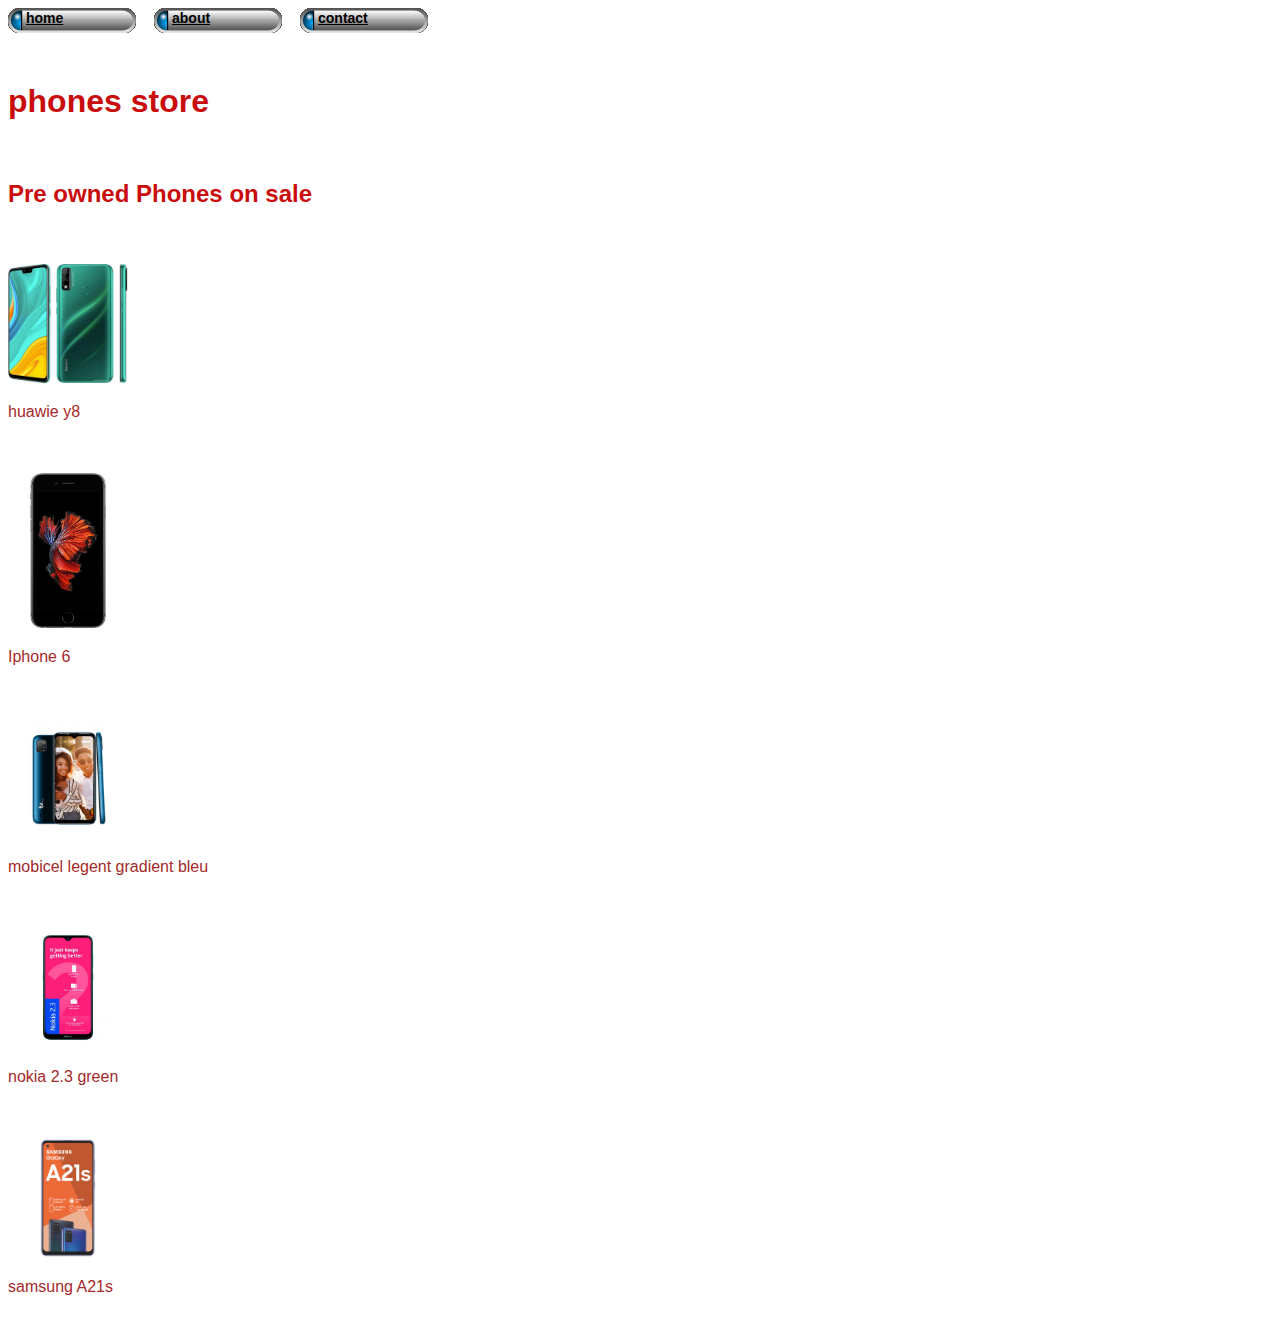
<file: index.html>
<!DOCTYPE html>
<html>
    <head>
        <link rel="stylesheet" href="style.css">
    </head>
    <body>
        <div id="menu-bar">
            <a href="index.html">home</a>
            <a href="about.html">about</a>
            <a href="contact.html">contact</a>
        </div>
        <br>
        <br>
        <br>
        <h1>phones store</h1>
        <br>
        <div class="gallery">
        <h2>Pre owned Phones on sale</h2>
        <br>
        <br>
        <a href="huawei.html"><img src="images/huawei.jpg" width="120"/></a>
        <br>
        <p>huawie y8</p>
        <br>
        <br>
        <a href="iphone.html"><img src="images/iphone.png" width="120"/></a>
        <br>
        <p>Iphone 6</p>
        <br>
        <br>
        <a href="mobicel.html"><img src="images/mobicel.jpg" width="120"/></a>
        <br>
        <p>mobicel legent gradient bleu</p>   
        <br>
        <br>
        <a href="nokia.html"><img src="images/nokia.jpg" width="120"/></a>
        <br>
        <p>nokia 2.3 green</p>
        <br>
        <br>
        <a href="samsung.html"><img src="images/samsung.jpg" width="120"/></a>
        <br>
        <p>samsung A21s</p>
        <br>
        </div>
    </body>
</html>
</file>
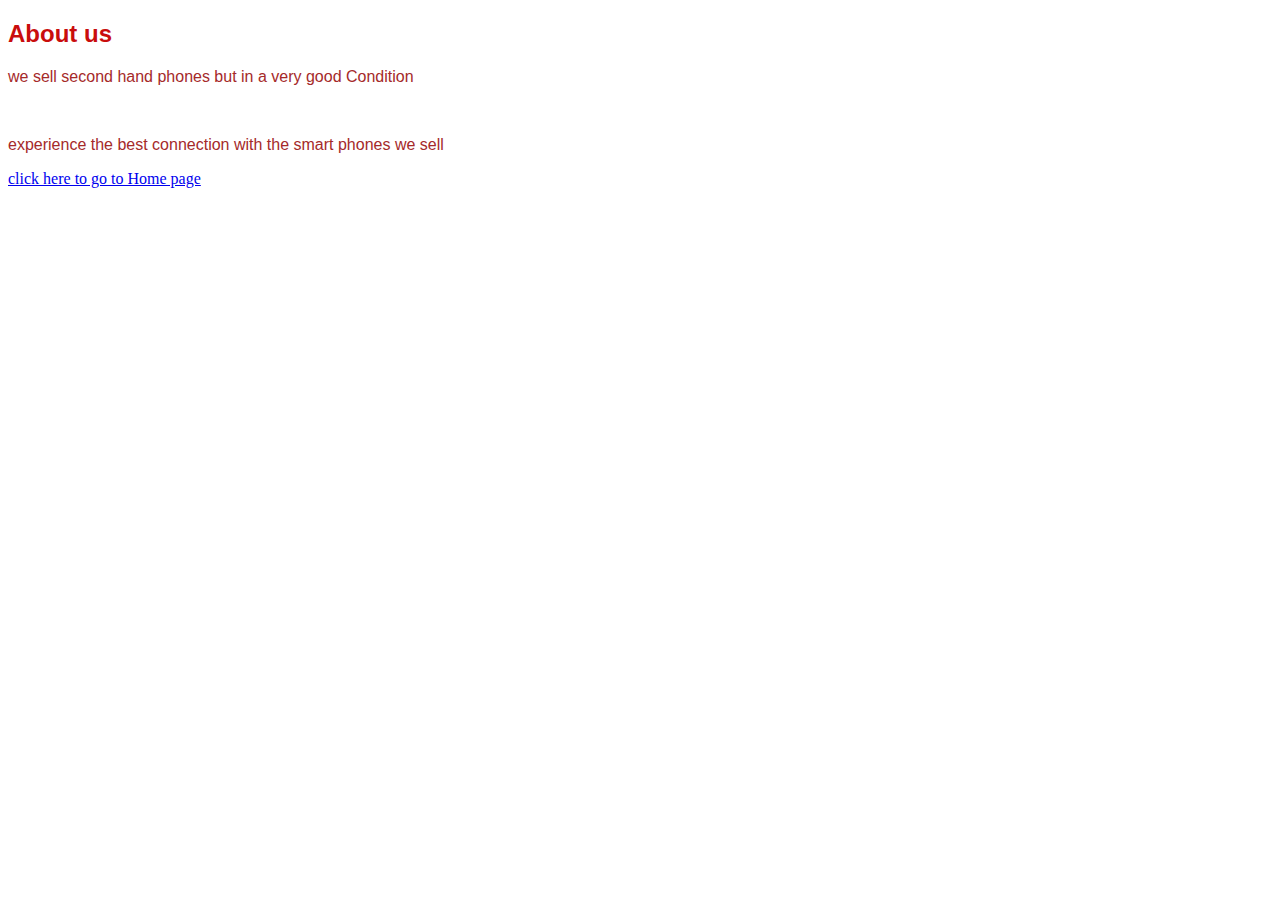
<file: about.html>
<!DOCTYPE html>
<html>
    <head>
        <link rel="stylesheet" href="style.css">
    </head>
    <body>
        <h2>About us</h2>
        <p>we sell second hand phones but in a very good Condition</p>
        <br>
        <p>experience the best connection with the smart phones we sell</p>
        <a href="index.html">click here to go to Home page</a>
    </body>
</html>
</file>
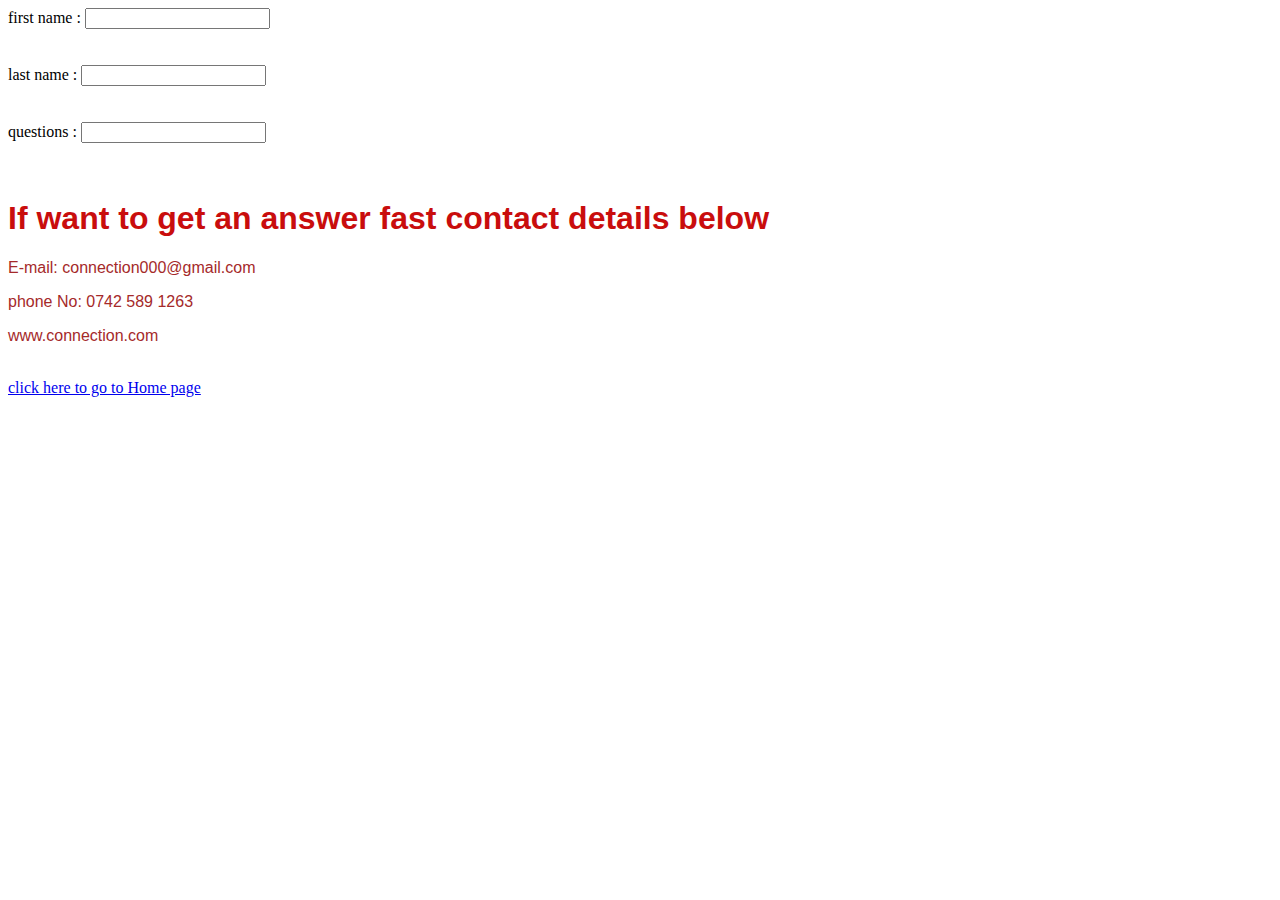
<file: contact.html>
<!DOCTYPE html>
<html>
    <head>
        <link rel="stylesheet" href="style.css">
    </head>
    <body>
    <label for="first name">first name : </label><input type="text" id="first name"/>
    <br>
    <br>
    <br>
    <label for="last name">last name : </label><input type="text" id="last name" /> 
    <br>
    <br>
    <br>  
    <label for="questions">questions : </label><input type="text" id="questions"/>
    <br>
    <br>
    <br>
    <h1>If want to get an answer fast contact details below</h1>
    <p>E-mail: connection000@gmail.com</p>
    <p>phone No: 0742 589 1263</p>
    <p>www.connection.com</p>
    <br>
    <a href="index.html">click here to go to Home page</a>
    </body>
</html>
</file>
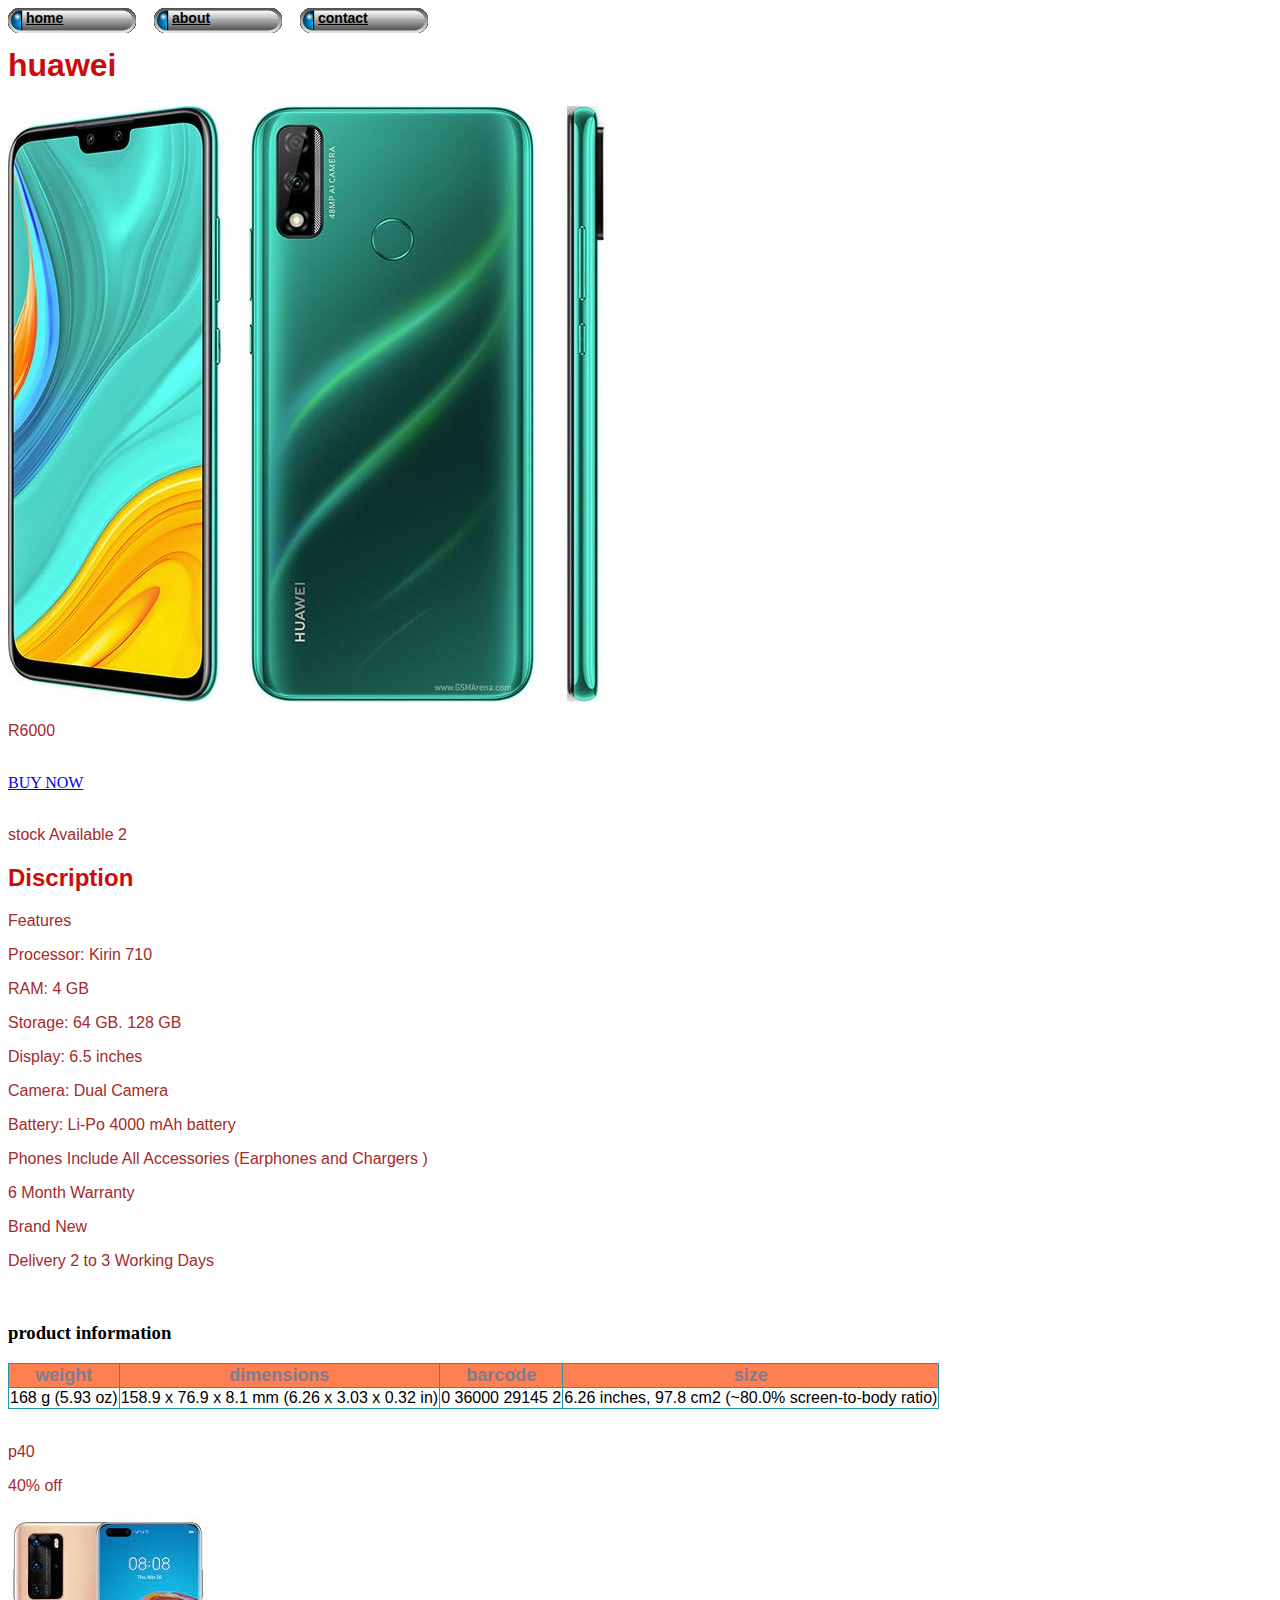
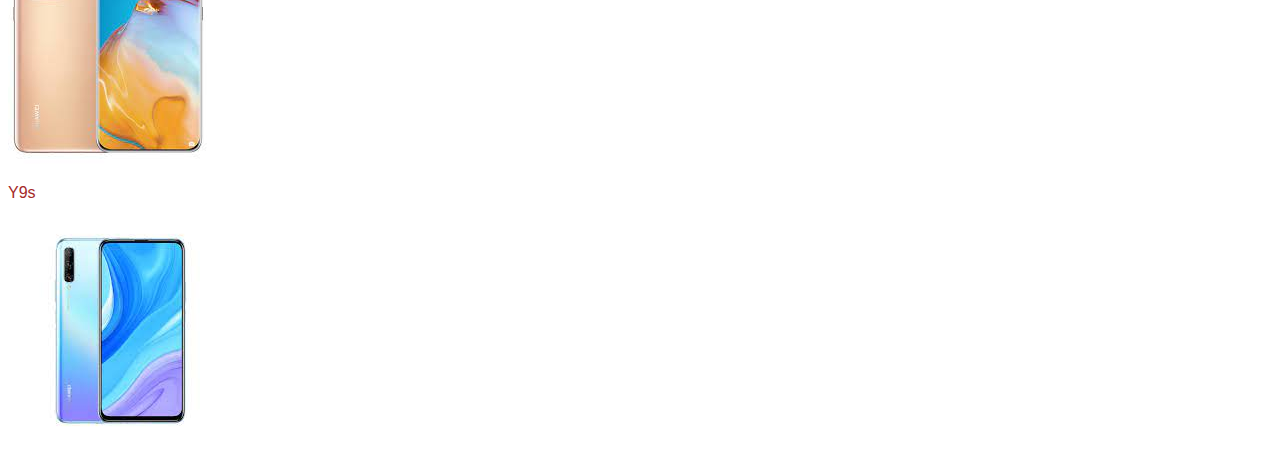
<file: huawei.html>
<!DOCTYPE html>
<html>
    <head>
        <link rel="stylesheet" href="style.css">
    </head>
    <body>
        <div id="menu-bar">
            <a href="index.html">home</a>
            <a href="about.html">about</a>
            <a href="contact.html">contact</a>
        </div>
		<br>
        <h1>huawei</h1>
        <div class="gallery">
            <img src="images/huawei.jpg"/>
            <p>R6000</p>
            <br>
            <div>
            <a class="button" href="huawei.html">BUY NOW</a>
            </div>
            <br>
            <p>stock Available 2</p>
        </div>
        <h2>Discription</h2>
        <p>Features</p> 
        <p>Processor: Kirin 710</p>
        <p>RAM: 4 GB</p>
        <p>Storage: 64 GB. 128 GB</p>
        <p>Display: 6.5 inches</p>
        <p>Camera: Dual Camera</p>
        <p>Battery: Li-Po 4000 mAh battery</p>
        <p>Phones Include All Accessories (Earphones and Chargers )</p>
        <p>6 Month Warranty</p>
        <p>Brand New</p>
        <p>Delivery 2 to 3 Working Days</p>
        <br>
        <h3>product information</h3>
        <table border="1">
        <tr>
            <th>weight</th>
            <th>dimensions</th>
            <th>barcode</th>
            <th>size</th>
        </tr>
        <tr>
            <td>168 g (5.93 oz)</td>
            <td>158.9 x 76.9 x 8.1 mm (6.26 x 3.03 x 0.32 in)</td>
            <td>0 36000 29145 2</td>
            <td>6.26 inches, 97.8 cm2 (~80.0% screen-to-body ratio)</td>
        </tr>
        </table>
        <br>
        <p>p40</p>
        <p>40% off</p>
        <img src="images/H P40.jpg"/>
        <p>Y9s</p>
        <img src="images/H Y9s.jpg"/>
         

    </body>
</html>
</file>
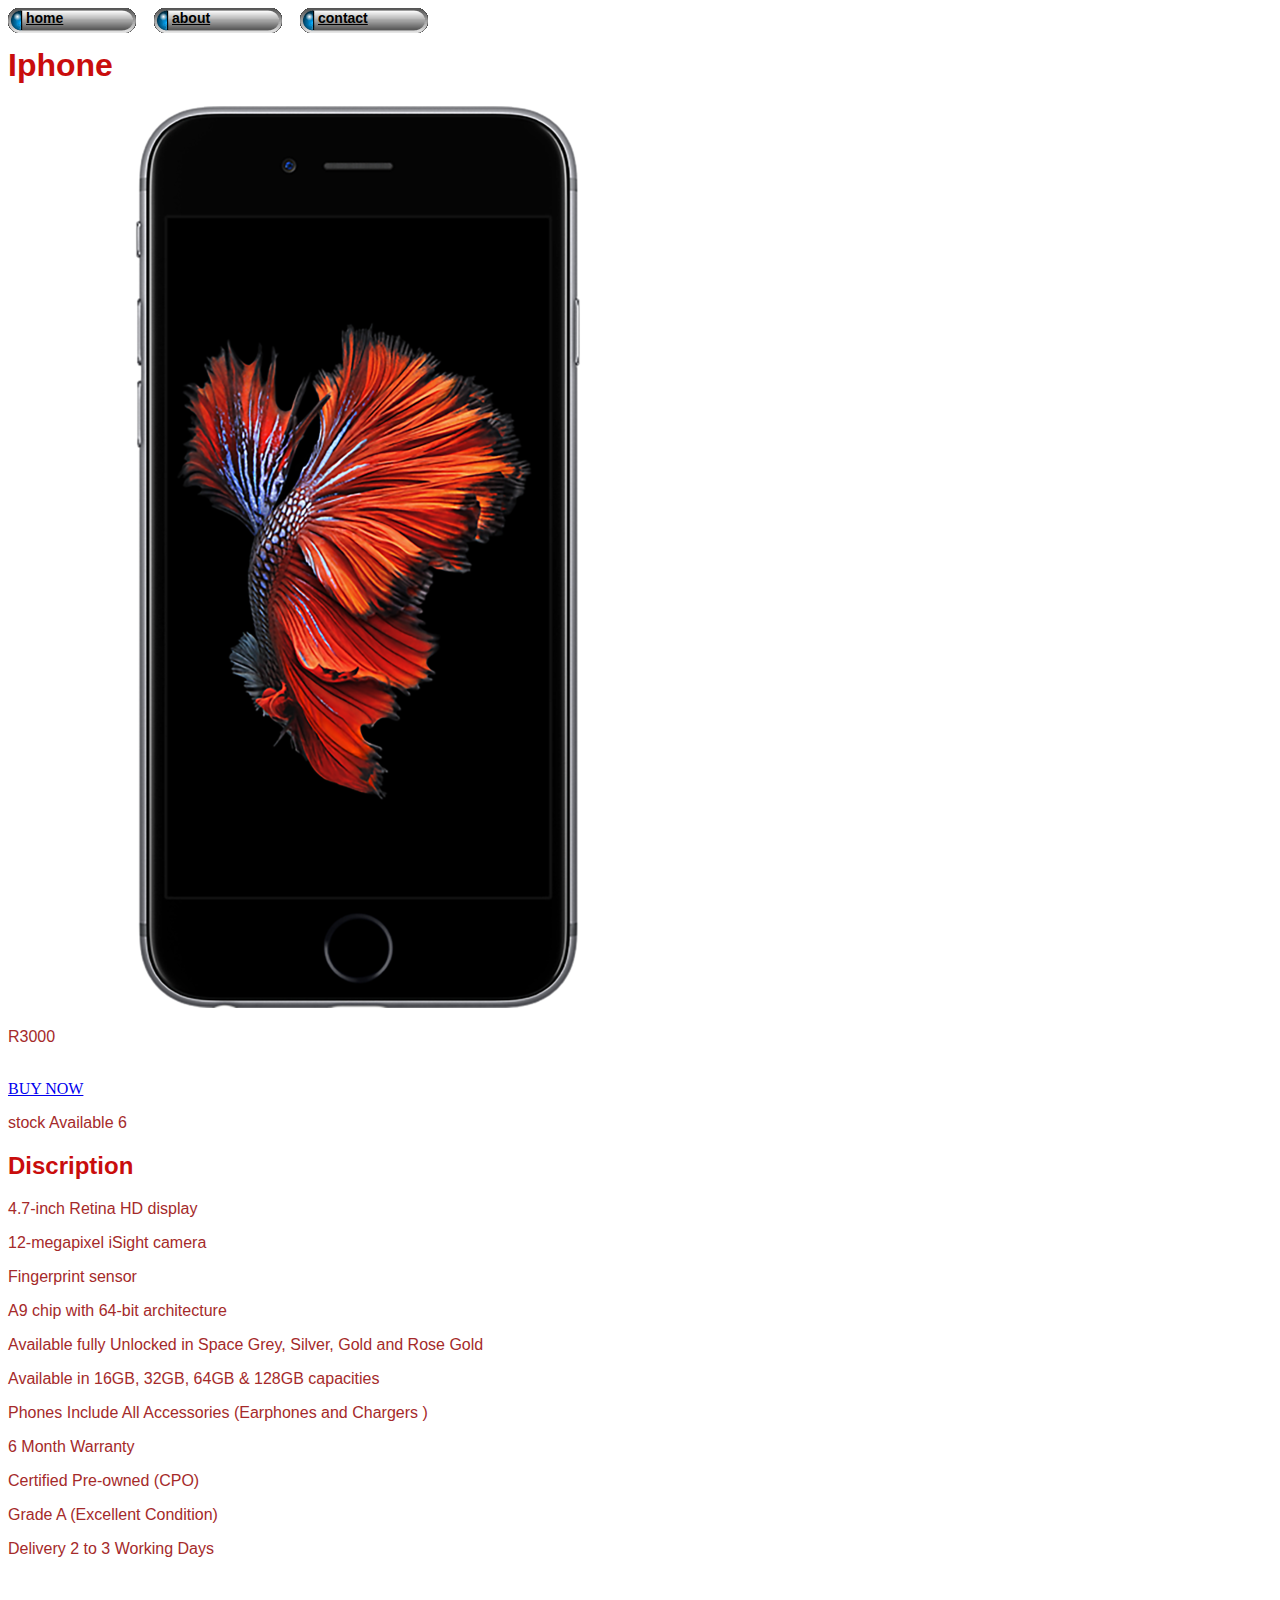
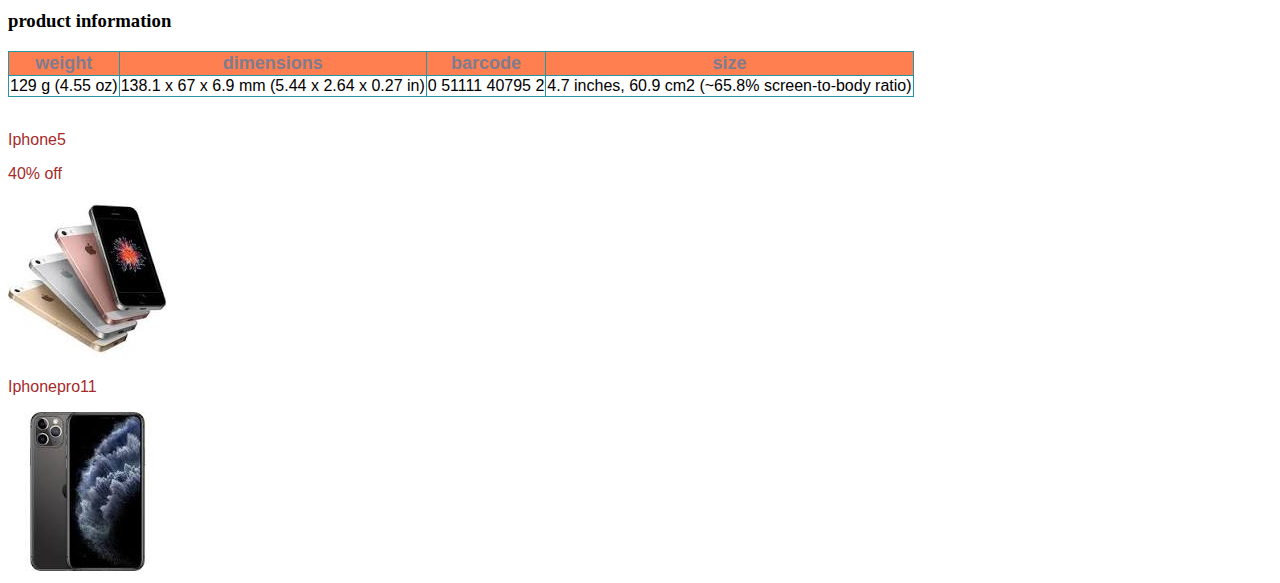
<file: iphone.html>
<!DOCTYPE html>
<html>
    <head>
        <link rel="stylesheet" href="style.css">
    </head>
    <body>
		<div id="menu-bar">
            <a href="index.html">home</a>
            <a href="about.html">about</a>
            <a href="contact.html">contact</a>
        </div>
		<br>
        <h1>Iphone</h1>
        <div class="gallery">
            <img src="images/iphone.png"/>
			<p>R3000</p>
			<br>
			<a class="button" href="iphone.html">BUY NOW</a>
			<br>
			<p>stock Available 6</p>
        </div>
        <h2>Discription</h2>
	<p>4.7-inch Retina HD display</p>
	<p>12-megapixel iSight camera</p>
	<p>Fingerprint sensor</p>
	<p>A9 chip with 64-bit architecture</p>
	<p>Available fully Unlocked in Space Grey, Silver, Gold and Rose Gold</p> 
	<p>Available in 16GB, 32GB, 64GB & 128GB capacities</p>
	<p>Phones Include All Accessories (Earphones and Chargers )</p>
	<p>6 Month Warranty</p>
	<p>Certified Pre-owned (CPO)</p>
	<p>Grade A (Excellent Condition)</p>
	<p>Delivery 2 to 3 Working Days</p>
	<br>
	<h3>product information</h3>
	<table border="1">
	<tr>
		<th>weight</th>
		<th>dimensions</th>
		<th>barcode</th>
		<th>size</th>
	</tr>
	<tr>
		<td>129 g (4.55 oz)</td>
		<td>138.1 x 67 x 6.9 mm (5.44 x 2.64 x 0.27 in)</td>
		<td>0 51111 40795 2</td>
		<td>4.7 inches, 60.9 cm2 (~65.8% screen-to-body ratio)</td>
	</tr>
	</table>
	<br>
	<P>Iphone5</P>
	<p>40% off</p>
	<img src="images/iphone 5.jpg"/>
	<p>Iphonepro11</p>
	<img src="images/iphone pro11.jpg"/>

        
    </body>
</html>
</file>
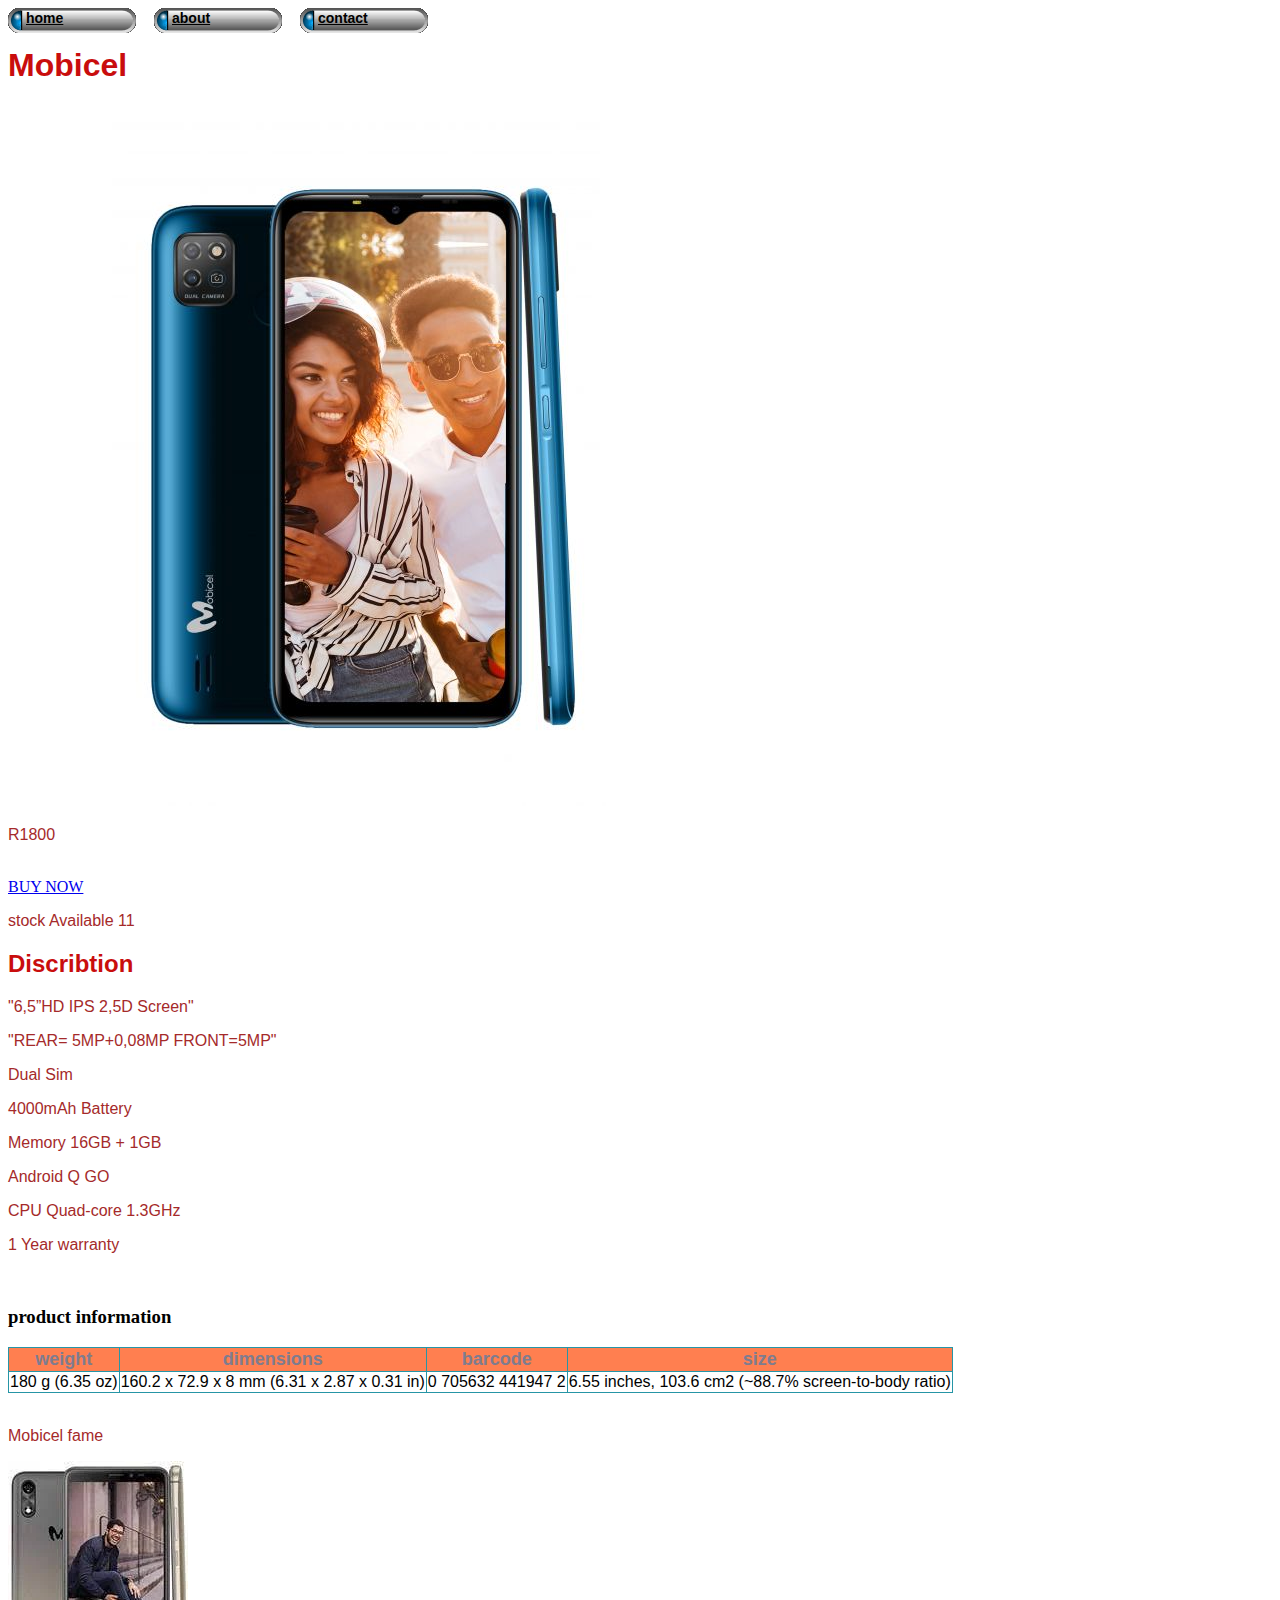
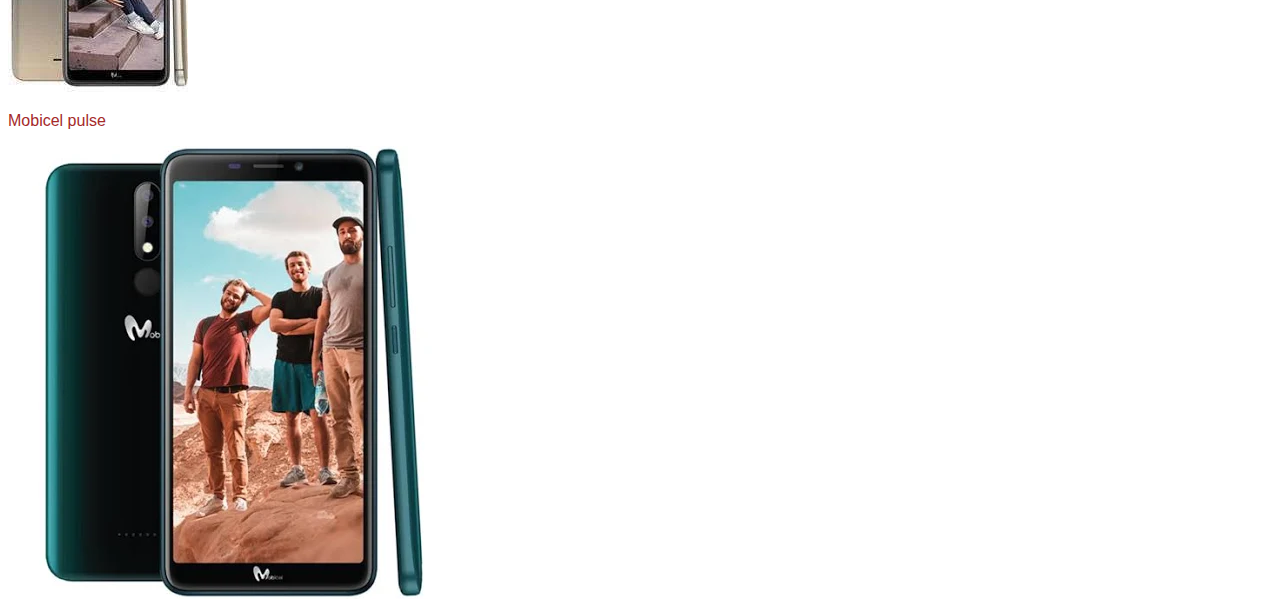
<file: mobicel.html>
<!DOCTYPE html>
<html>
    <head>
        <link rel="stylesheet" href="style.css">
    </head>
    <body>
        <div id="menu-bar">
            <a href="index.html">home</a>
            <a href="about.html">about</a>
            <a href="contact.html">contact</a>
        </div>
		<br>
        <h1>Mobicel</h1>
        <div class="gallery">
            <img src="images/mobicel.jpg"/>
            <p>R1800</p>
            <br>
            <a class="button" href="mobicel.html">BUY NOW</a>
            <br>
            <p>stock Available 11</p>
        </div>
        <h2>Discribtion</h2>
    <p>"6,5”HD IPS 2,5D Screen"</p>
    <p>"REAR= 5MP+0,08MP FRONT=5MP"</p>
    <p>Dual Sim</p>
	<p>4000mAh Battery</p>
	<p>Memory 16GB + 1GB</p>
	<p>Android Q GO</p>
	<p>CPU Quad-core 1.3GHz</p>
	<p>1 Year warranty</p>
    <br>
    <h3>product information</h3>
	<table border="1">
	<tr>
		<th>weight</th>
		<th>dimensions</th>
		<th>barcode</th>
		<th>size</th>
	</tr>
	<tr>
		<td>180 g (6.35 oz)</td>
		<td>160.2 x 72.9 x 8 mm (6.31 x 2.87 x 0.31 in)</td>
		<td>0 705632 441947 2</td>
		<td>6.55 inches, 103.6 cm2 (~88.7% screen-to-body ratio)</td>
	</tr>
	</table>
    <br>
    <p>Mobicel fame</p>
    <img src="images/mobicel fame.webp"/>
    <p>Mobicel pulse</p>
    <img src="images/mobicel pulse.webp"/>


    </body>
</html>
</file>
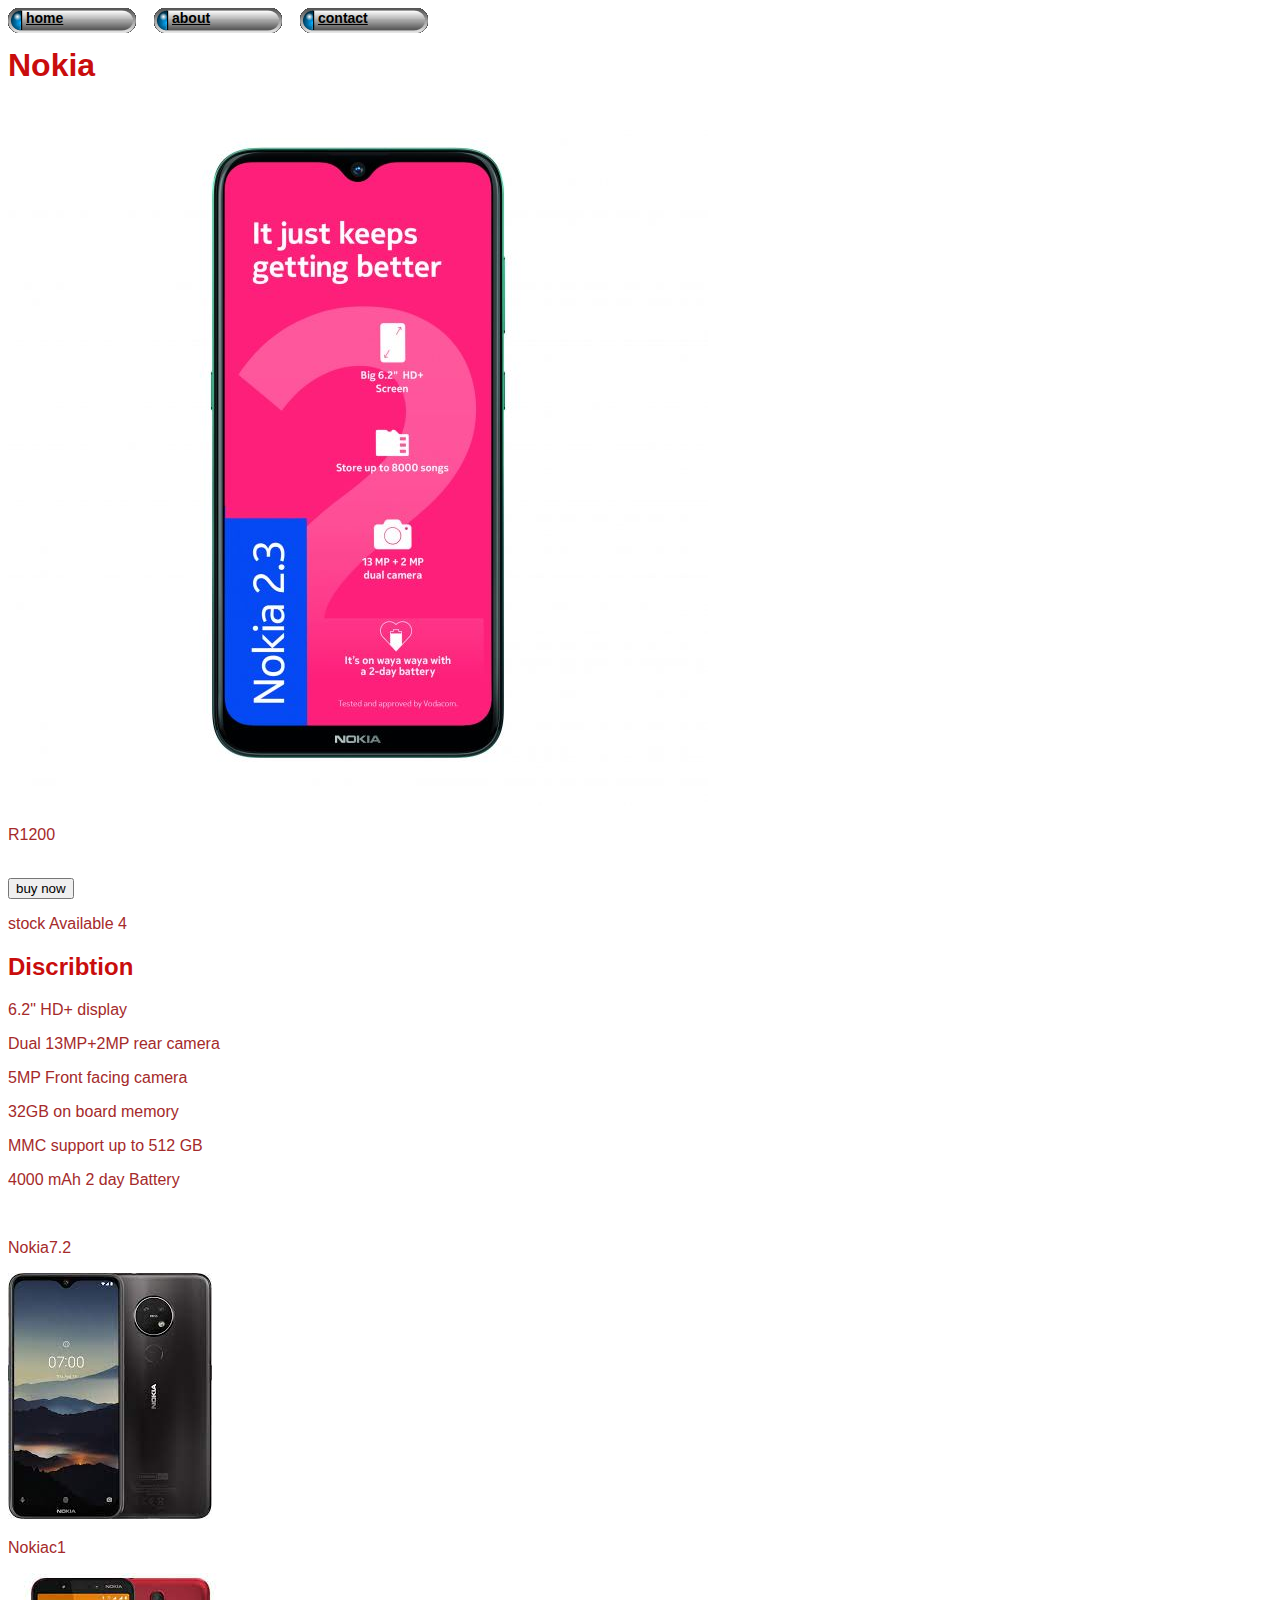
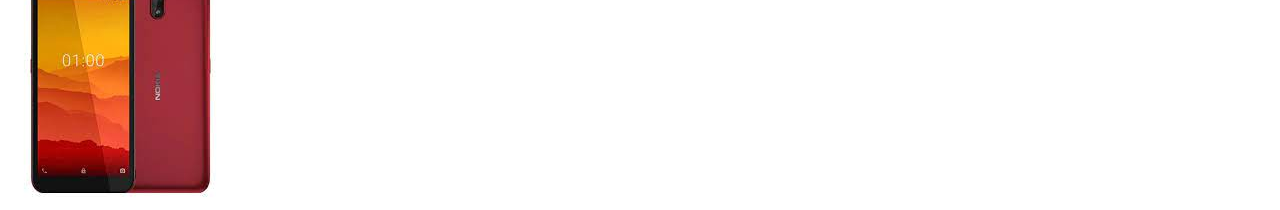
<file: Nokia.html>
<!DOCTYPE html>
<html>
    <head>
        <link rel="stylesheet" href="style.css">
    </head>
    <body>
        <div id="menu-bar">
            <a href="index.html">home</a>
            <a href="about.html">about</a>
            <a href="contact.html">contact</a>
        </div>
		<br>
        <h1>Nokia</h1>
        <div class="gallery">
            <img src="images/nokia.jpg"/>
            <p>R1200</p>
            <br>
            <button name="buynow-button" type="buynow" valeu="buynow">
                buy now
            </button>
            <br>
            <p>stock Available 4</p>
        </div>
        <h2>Discribtion</h2>
    <p>6.2" HD+ display</p>
	<p>Dual 13MP+2MP rear camera</p>
	<p>5MP Front facing camera</p>
	<p>32GB on board memory</p>
	<p>MMC support up to 512 GB</p>
	<p>4000 mAh 2 day Battery</p>
    <br>
    <p>Nokia7.2</p>
    <img src="images/nokia 7.2.jpg"/>
    <p>Nokiac1</p>
    <img src="images/nokia c1.jpg"/>

    </body>
</html>
</file>
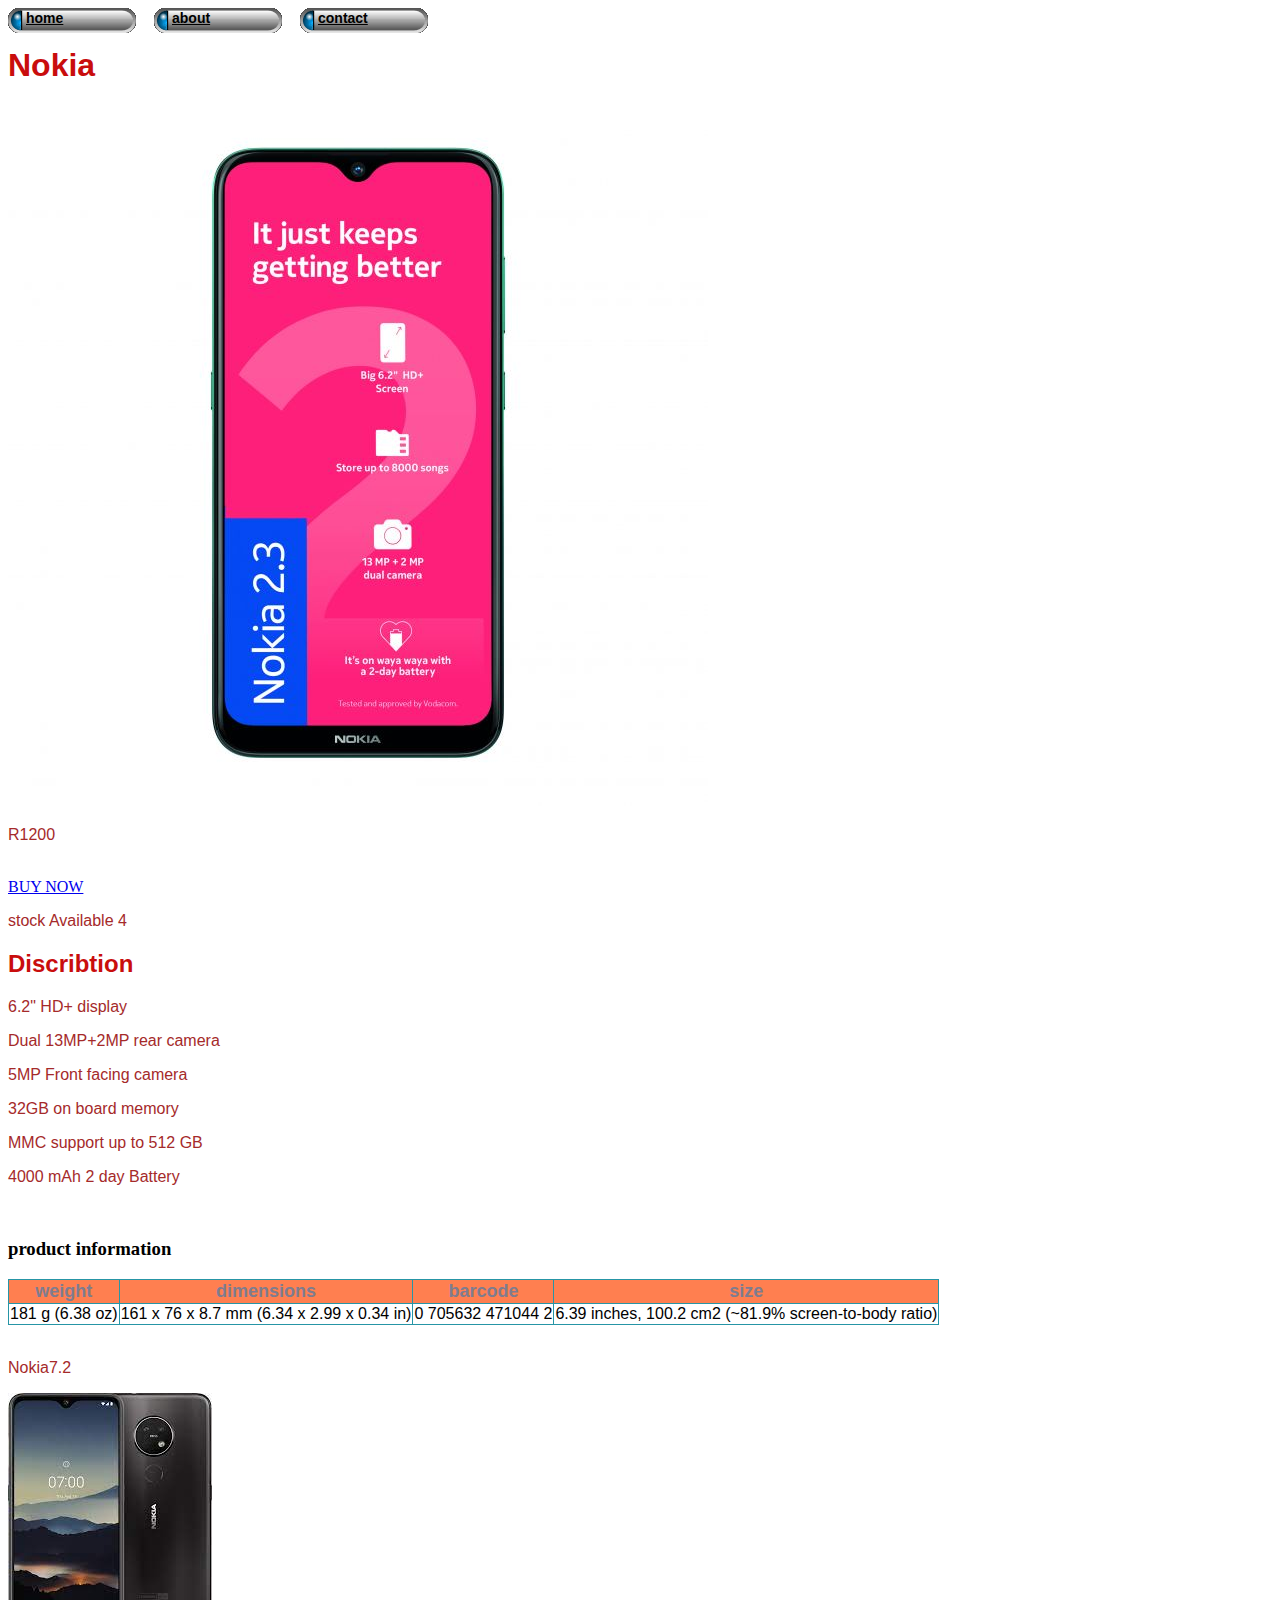
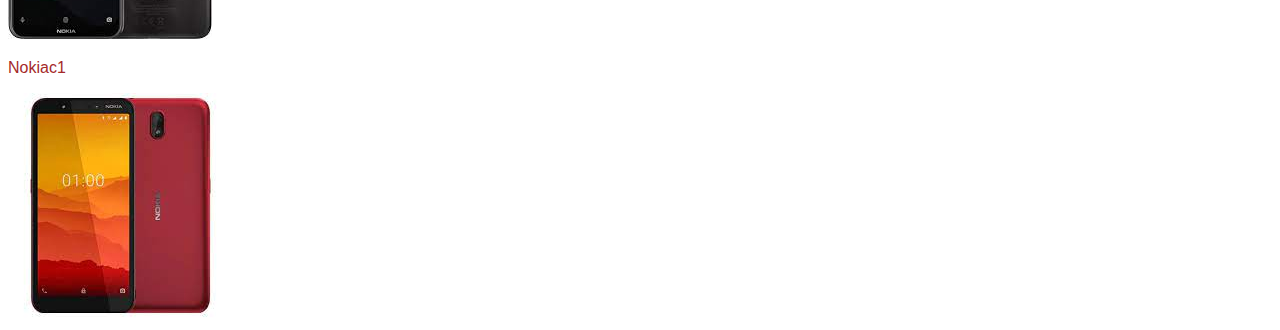
<file: nokia.html>
<!DOCTYPE html>
<html>
    <head>
        <link rel="stylesheet" href="style.css">
    </head>
    <body>
        <div id="menu-bar">
            <a href="index.html">home</a>
            <a href="about.html">about</a>
            <a href="contact.html">contact</a>
        </div>
		<br>
        <h1>Nokia</h1>
        <div class="gallery">
            <img src="images/nokia.jpg"/>
            <p>R1200</p>
            <br>
            <a class="button" href="nokia.html">BUY NOW</a>
            <br>
            <p>stock Available 4</p>
        </div>
        <h2>Discribtion</h2>
    <p>6.2" HD+ display</p>
	<p>Dual 13MP+2MP rear camera</p>
	<p>5MP Front facing camera</p>
	<p>32GB on board memory</p>
	<p>MMC support up to 512 GB</p>
	<p>4000 mAh 2 day Battery</p>
    <br>
    <h3>product information</h3>
	<table border="1">
	<tr>
		<th>weight</th>
		<th>dimensions</th>
		<th>barcode</th>
		<th>size</th>
	</tr>
	<tr>
		<td>181 g (6.38 oz)</td>
		<td>161 x 76 x 8.7 mm (6.34 x 2.99 x 0.34 in)</td>
		<td>0 705632 471044 2</td>
		<td>6.39 inches, 100.2 cm2 (~81.9% screen-to-body ratio)</td>
	</tr>
	</table>
    <br>
    <p>Nokia7.2</p>
    <img src="images/nokia 7.2.jpg"/>
    <p>Nokiac1</p>
    <img src="images/nokia c1.jpg"/>

    </body>
</html>
</file>
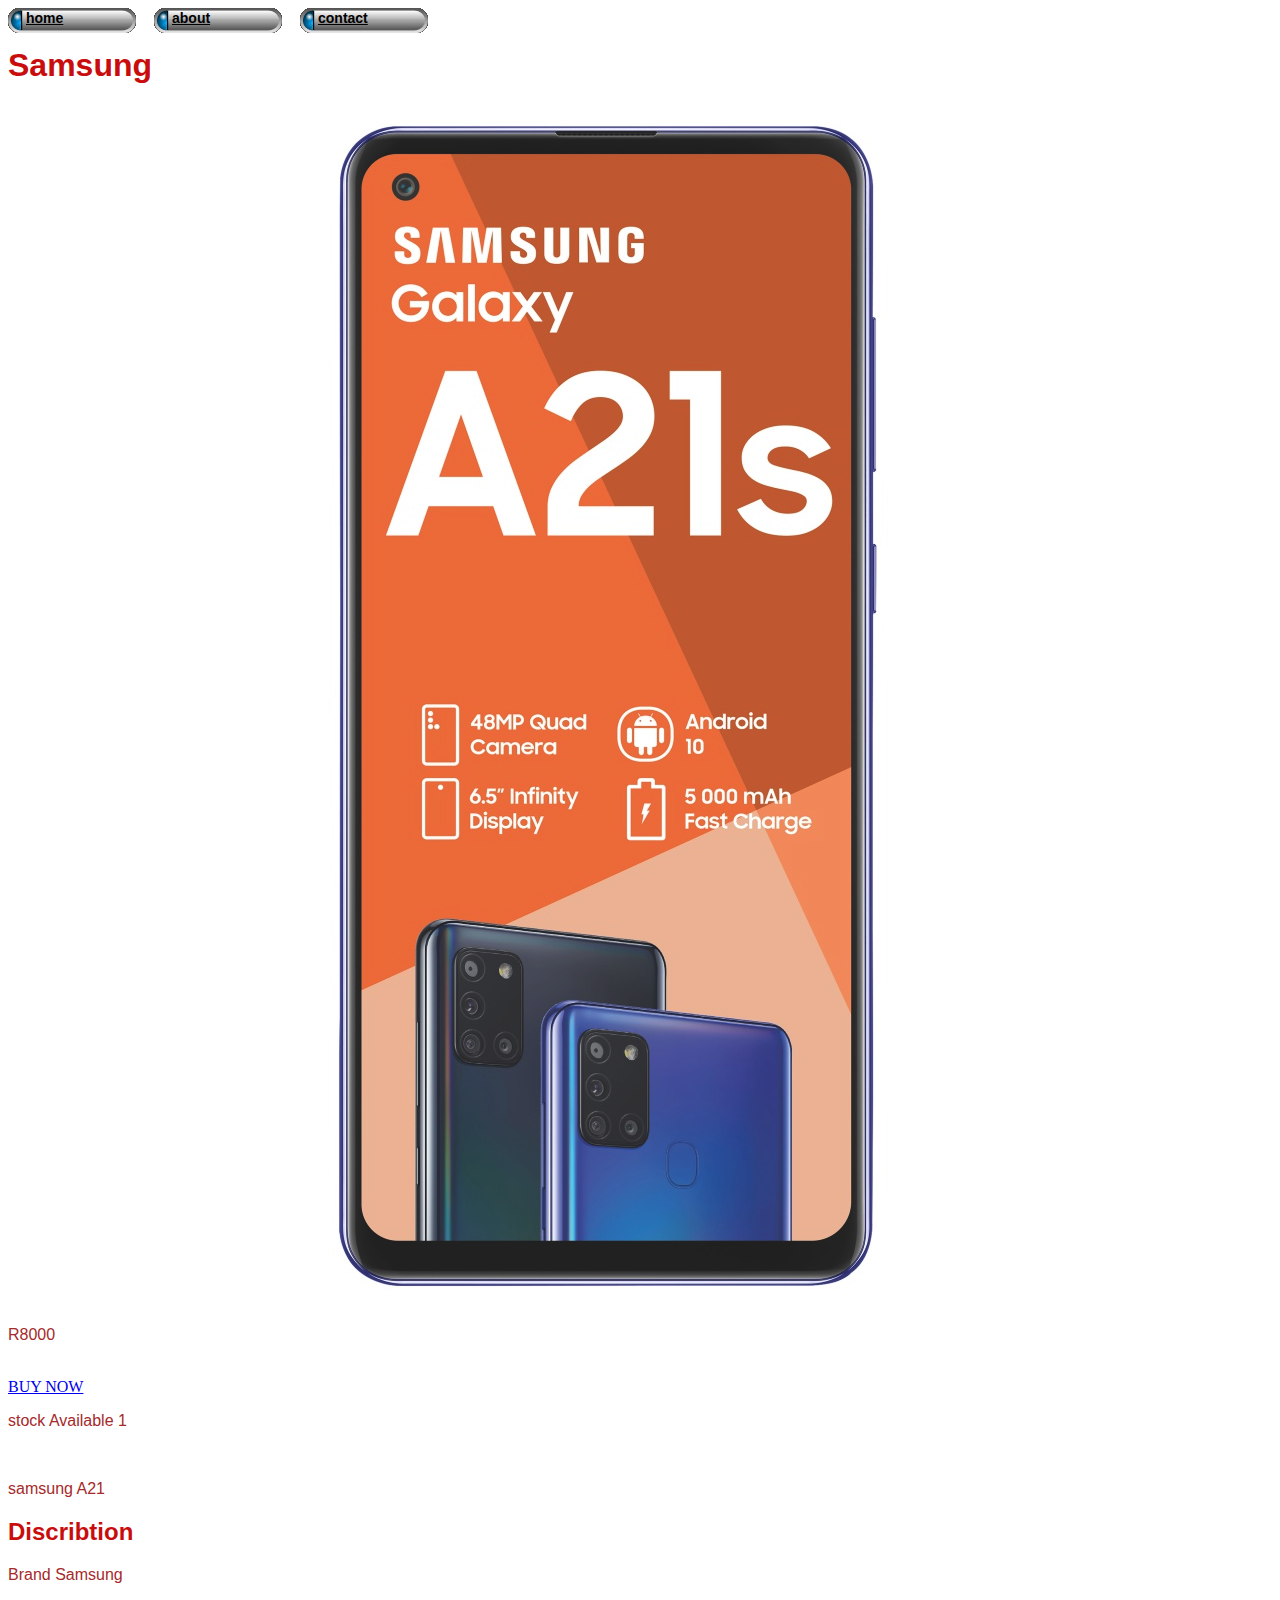
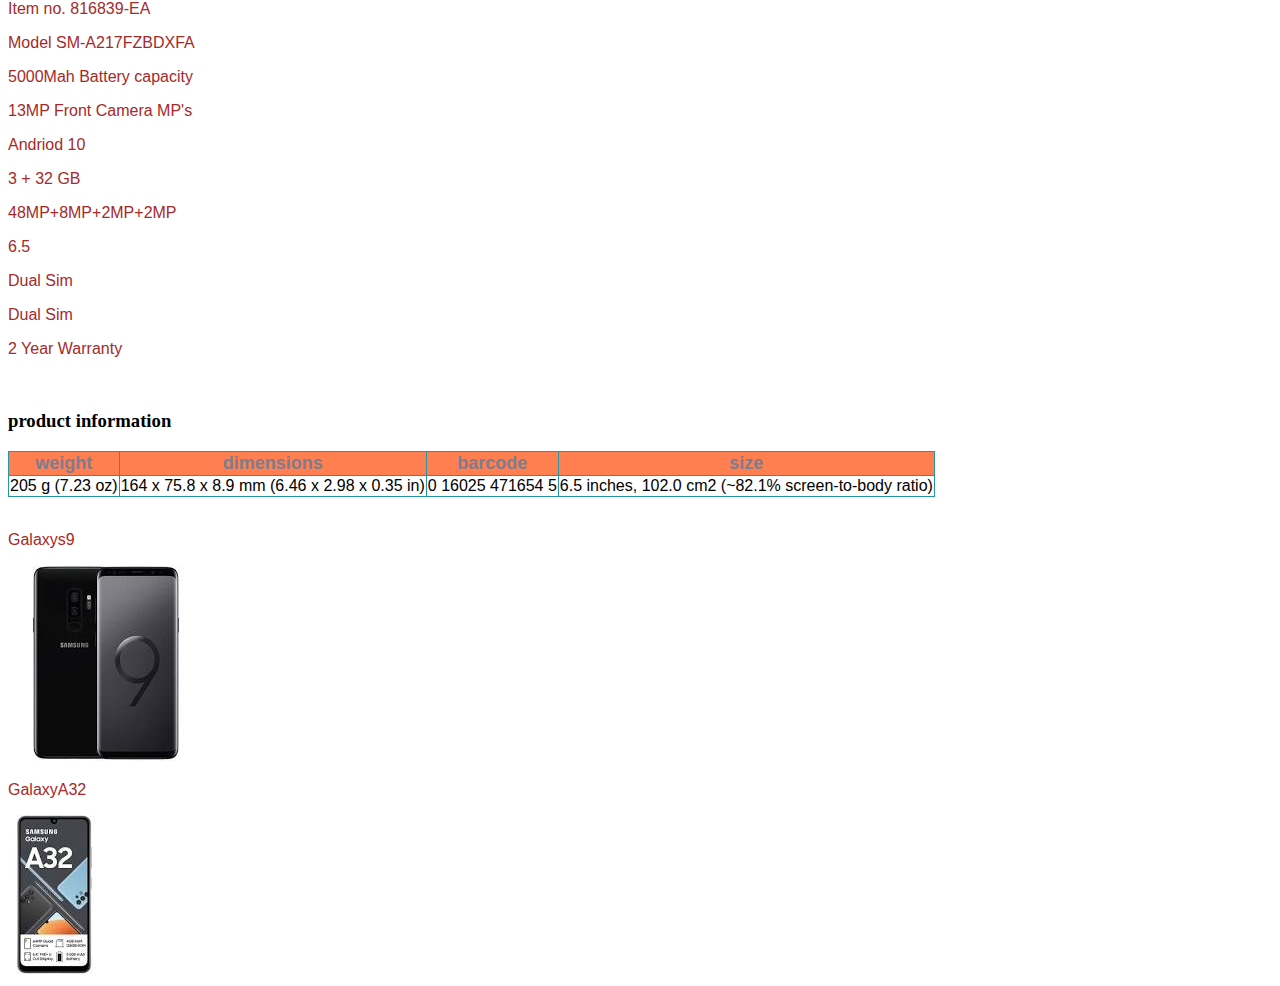
<file: samsung.html>
<!DOCTYPE html>
<html>
    <head>
        <link rel="stylesheet" href="style.css">
    </head>
    <body>
        <div id="menu-bar">
            <a href="index.html">home</a>
            <a href="about.html">about</a>
            <a href="contact.html">contact</a>
        </div>
		<br>
        <h1>Samsung</h1>
        <div class="gallery">
            <img src="images/samsung.jpg"/>
            <p>R8000</p>
            <br>
            <a class="button" href="samsung.html">BUY NOW</a>
            <br>
            <p>stock Available 1</p>
            <br>
            <p>samsung A21</p>
        </div>
     <h2>Discribtion</h2>
<p>Brand Samsung</p>
<p>Item no. 816839-EA</p>
<p>Model SM-A217FZBDXFA</p>
<p>5000Mah Battery capacity</p>
<p>13MP Front Camera MP's</p>
<p>Andriod 10</p>
<p>3 + 32 GB</p>
<p>48MP+8MP+2MP+2MP</p>
<p>6.5</p>
<p>Dual Sim</p>
<p>Dual Sim</p>
<p>2 Year Warranty</p>
<br>
<h3>product information</h3>
<table border="1">
<tr>
    <th>weight</th>
    <th>dimensions</th>
    <th>barcode</th>
    <th>size</th>
</tr>
<tr>
    <td>205 g (7.23 oz)</td>
    <td>164 x 75.8 x 8.9 mm (6.46 x 2.98 x 0.35 in)</td>
    <td>0 16025 471654 5</td>
    <td>6.5 inches, 102.0 cm2 (~82.1% screen-to-body ratio)</td>
</tr>
</table>
<br>
<p>Galaxys9</p>
<img src="images/galaxy s9.jpg"/>
<p>GalaxyA32</p>
<img src="images/galaxy A32.jpg"/>
  
    </body>
</html>
</file>
<file: style.css>
#menu-bar a{
    color: black;
    font-weight: 800;
    font-size: 14px;
    font-family:Arial, Helvetica, sans-serif;
    
    background-image: url('images/menu-button.gif');
    background-repeat: no-repeat;
    display: block;
    width: 128px;
    height:  25px;
    padding-left: 18px;
    padding-top: 2px;
    
    float: left;
    }
    
    #menu-bar a:hover{
        background-image: url('images/menu-button-hover.gif');
        color: #54aa1b
    }

p{
    font-family: Arial, Helvetica, sans-serif;
    color:brown
}

h1{
    font-family: Arial, Helvetica, sans-serif;
    color:rgb(201, 13, 13)
}

h2{
    font-family: Arial, Helvetica, sans-serif;
    color: rgb(201, 13, 13);
}
th{
    font-family: Arial, Helvetica, sans-serif;
    font-size: 18px;
    font-weight: 800;
    background-color:coral;
    color:rgb(126, 124, 143);  
}


table{
    font-family: Arial, Helvetica, sans-serif;
    border-collapse: collapse;
    border-width: 1px;
    border-style: solid;
    border-color: #2695A6;
}
</file>
